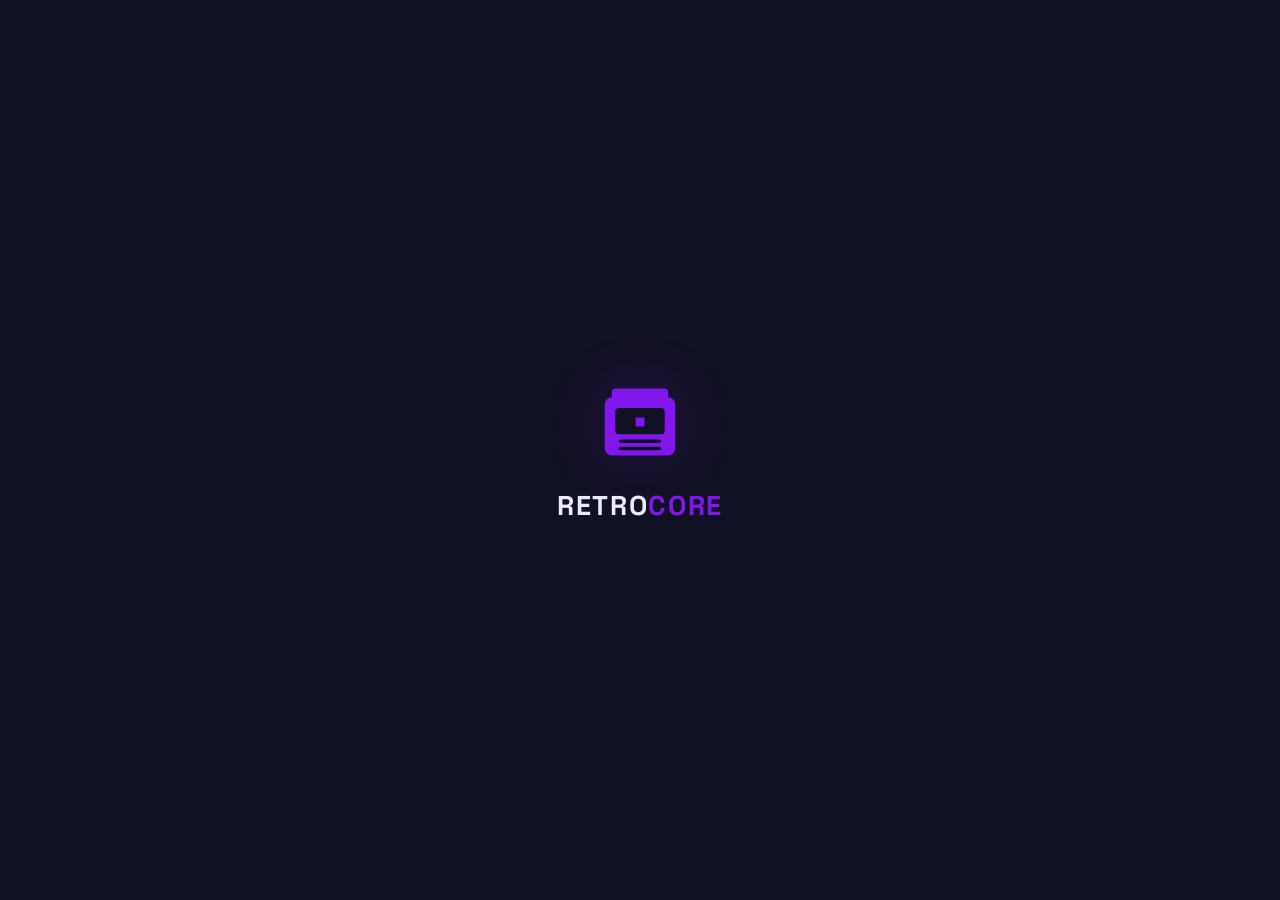
<file: index.html>
<!DOCTYPE html>
<html lang="fr">
<head>
  <meta charset="utf-8">
  <meta name="viewport" content="width=device-width, initial-scale=1, viewport-fit=cover, user-scalable=no">
  <title>RETROCORE</title>
  <meta name="theme-color" content="#111125">

  <!-- PWA / mode standalone iOS -->
  <link rel="manifest" href="./manifest.json">
  <meta name="apple-mobile-web-app-capable" content="yes">
  <meta name="mobile-web-app-capable" content="yes">
  <meta name="apple-mobile-web-app-status-bar-style" content="black-translucent">
  <meta name="apple-mobile-web-app-title" content="RETROCORE">
  <link rel="apple-touch-icon" href="./assets/icons/icon-180.png">

  <!-- Typographies -->
  <link rel="preconnect" href="https://fonts.googleapis.com">
  <link rel="preconnect" href="https://fonts.gstatic.com" crossorigin>
  <link href="https://fonts.googleapis.com/css2?family=Space+Grotesk:wght@500;700&family=Hanken+Grotesk:wght@400;600&family=JetBrains+Mono:wght@400;500&display=swap" rel="stylesheet">

  <link rel="stylesheet" href="./css/main.css">
</head>
<body>

  <!-- ================= Écran de lancement ================= -->
  <div id="splash">
    <svg viewBox="0 0 100 100" aria-hidden="true">
      <rect x="34" y="6" width="32" height="16" rx="4" fill="#8117ed"/>
      <rect x="18" y="12" width="64" height="76" rx="7" fill="#8117ed"/>
      <rect x="28" y="26" width="44" height="32" rx="4" fill="#111125"/>
      <rect x="45" y="37" width="10" height="10" fill="#8117ed"/>
      <rect x="30" y="66" width="40" height="4" rx="2" fill="#111125"/>
      <rect x="30" y="73" width="40" height="4" rx="2" fill="#111125"/>
      <rect x="30" y="80" width="40" height="4" rx="2" fill="#111125"/>
    </svg>
    <p>RETRO<span class="core">CORE</span></p>
  </div>

  <!-- ================= Écran de lancement ================= -->
  <div id="splash">
    <svg viewBox="0 0 100 100" aria-hidden="true">
      <rect x="18" y="12" width="64" height="14" rx="4" fill="#8117ed"/>
      <rect x="10" y="22" width="80" height="66" rx="8" fill="#8117ed"/>
      <rect x="22" y="34" width="56" height="30" rx="4" fill="#111125"/>
      <rect x="45" y="45" width="10" height="10" fill="#8117ed"/>
      <rect x="26" y="70" width="48" height="4" rx="2" fill="#111125"/>
      <rect x="26" y="78" width="48" height="4" rx="2" fill="#111125"/>
    </svg>
    <h1>RETRO<span class="core">CORE</span></h1>
  </div>

  <!-- ================= Écran bibliothèque ================= -->
  <section id="screen-library" class="screen active">
    <header id="library-header">
      <h1>RETRO<span class="core">CORE</span></h1>
    </header>

    <div id="rom-list"></div>

    <div id="empty-state">
      <h2>Aucun jeu</h2>
      <p>Importe une ROM .gba pour commencer.</p>
    </div>

    <div id="import-bar" class="glass">
      <label class="btn primary" for="rom-input">＋ Importer une ROM</label>
      <!-- Pas d'attribut `accept` : iOS grise les extensions sans UTI
           système (.gba). Le filtrage se fait dans onImport (app.js). -->
      <input id="rom-input" type="file" multiple hidden>
    </div>
  </section>

  <!-- ================= Écran de jeu ================= -->
  <section id="screen-player" class="screen">
    <div id="player-topbar">
      <button id="btn-quit" class="btn icon glass" aria-label="Quitter">←</button>
      <div class="spacer"></div>
      <button id="btn-menu" class="btn glass accent">☰ Menu</button>
      <button id="btn-fastforward" class="btn icon glass" aria-label="Avance rapide" aria-pressed="false">»</button>
      <button id="btn-states" class="btn glass">États</button>
      <button id="btn-cheats" class="btn glass">Triche</button>
    </div>
    <div id="emu-host"></div>
  </section>

  <!-- ================= Sheet : save states ================= -->
  <div id="sheet-states" class="sheet glass">
    <div class="sheet-header">
      <h2>Sauvegardes rapides</h2>
      <button class="close" aria-label="Fermer">✕</button>
    </div>
    <div id="slots-mode">
      <button id="mode-save" class="btn selected">Sauvegarder</button>
      <button id="mode-load" class="btn">Charger</button>
    </div>
    <div id="slots-grid"></div>
  </div>

  <!-- ================= Sheet : codes de triche ================= -->
  <div id="sheet-cheats" class="sheet glass">
    <div class="sheet-header">
      <h2>Codes GameShark</h2>
      <button class="close" aria-label="Fermer">✕</button>
    </div>
    <div id="cheat-form">
      <input id="cheat-desc" type="text" placeholder="Description (ex. Vies infinies)" autocomplete="off">
      <input id="cheat-code" type="text" placeholder="XXXXXXXX YYYYYYYY" autocomplete="off" spellcheck="false">
      <button id="btn-add-cheat" class="btn primary">Ajouter le code</button>
    </div>
    <div id="cheat-list"></div>
  </div>

  <div id="scrim"></div>
  <div id="toast" class="glass"></div>

  <script type="module" src="./js/app.js"></script>
</body>
</html>
</file>
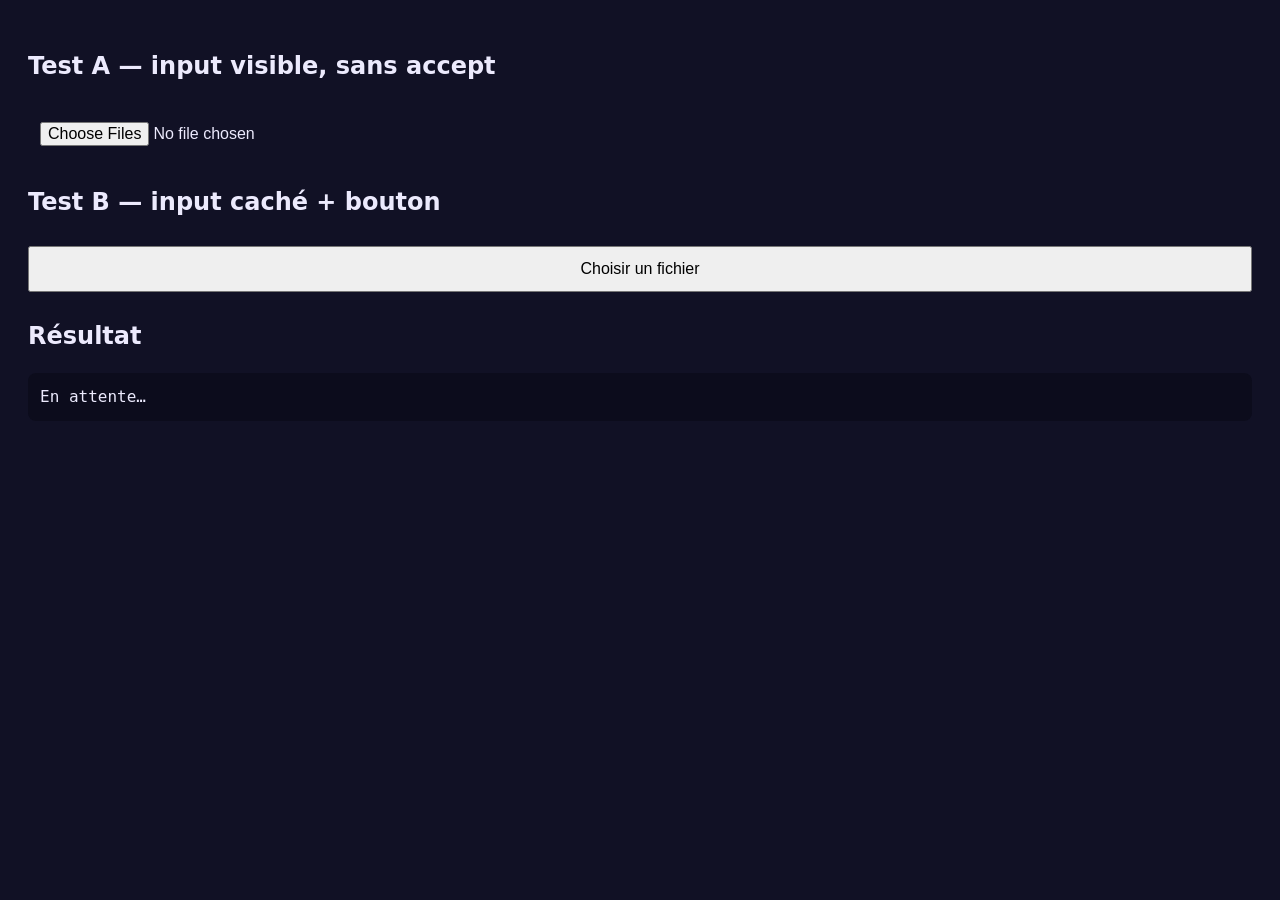
<file: test-import.html>
<!DOCTYPE html>
<html lang="fr">
<head>
<meta charset="utf-8">
<meta name="viewport" content="width=device-width, initial-scale=1">
<title>Test import — RETROCORE</title>
<style>
  body { background:#111125; color:#eceafd; font:16px/1.5 system-ui; padding:20px; }
  input, button { font-size:16px; padding:12px; margin:6px 0; width:100%; }
  pre { background:#0c0c1c; padding:12px; border-radius:8px; white-space:pre-wrap; word-break:break-all; }
</style>
</head>
<body>
<h2>Test A — input visible, sans accept</h2>
<input id="a" type="file" multiple>

<h2>Test B — input caché + bouton</h2>
<input id="b" type="file" multiple style="display:none">
<button onclick="document.getElementById('b').click()">Choisir un fichier</button>

<h2>Résultat</h2>
<pre id="log">En attente…</pre>

<script>
  var log = document.getElementById('log');
  function show(which, ev) {
    var files = [].slice.call(ev.target.files);
    log.textContent = 'Test ' + which + ' — ' + files.length + ' fichier(s)\n\n' +
      files.map(function (f) {
        return 'nom  : ' + f.name + '\ntype : "' + f.type + '"\ntaille : ' + f.size;
      }).join('\n\n');
  }
  document.getElementById('a').addEventListener('change', function (e) { show('A', e); });
  document.getElementById('b').addEventListener('change', function (e) { show('B', e); });
</script>
</body>
</html>
</file>
<file: css/main.css>
/* ============================================================
   RETROCORE — Design system
   Neumorphisme tactile + glassmorphism sur fond navy
   ============================================================ */

:root {
  --accent: #8117ed;
  --accent-soft: rgba(129, 23, 237, 0.35);
  --accent-glow: rgba(129, 23, 237, 0.18);
  --bg: #111125;
  --bg-raised: #171732;
  --bg-sunken: #0c0c1c;
  --glass: rgba(23, 23, 50, 0.66);
  --glass-border: rgba(255, 255, 255, 0.08);
  --text: #eceafd;
  --text-dim: #8d8ab0;
  --danger: #ed3a5f;
  --ok: #2fd48a;

  /* Ombres neumorphiques (lumière haut-gauche) */
  --neu-out: -6px -6px 14px rgba(46, 46, 92, 0.45),
             6px 6px 14px rgba(0, 0, 0, 0.55);
  --neu-in: inset -4px -4px 10px rgba(46, 46, 92, 0.4),
            inset 4px 4px 10px rgba(0, 0, 0, 0.55);

  --radius: 20px;
  --radius-sm: 12px;

  --font-display: 'Space Grotesk', sans-serif;
  --font-body: 'Hanken Grotesk', sans-serif;
  --font-mono: 'JetBrains Mono', monospace;

  --safe-top: env(safe-area-inset-top, 0px);
  --safe-bottom: env(safe-area-inset-bottom, 0px);
}

* { margin: 0; padding: 0; box-sizing: border-box; -webkit-tap-highlight-color: transparent; }

html, body {
  height: 100%;
  background: var(--bg);
  color: var(--text);
  font-family: var(--font-body);
  overscroll-behavior: none;
  -webkit-user-select: none;
  user-select: none;
}

/* ---------- Écran de lancement ---------- */
#splash {
  position: fixed;
  inset: 0;
  z-index: 100;
  background: var(--bg);
  display: flex;
  flex-direction: column;
  align-items: center;
  justify-content: center;
  gap: 22px;
  opacity: 1;
  transition: opacity 0.32s ease;
}
#splash.done { opacity: 0; }
#splash svg {
  width: 84px;
  height: 84px;
  filter: drop-shadow(0 0 26px var(--accent-glow));
  animation: splash-in 0.45s ease-out both;
}
#splash h1 {
  animation: splash-in 0.45s 0.1s ease-out both;
}
@keyframes splash-in {
  from { opacity: 0; transform: translateY(8px) scale(0.94); }
  to   { opacity: 1; transform: none; }
}
@media (prefers-reduced-motion: reduce) {
  #splash svg, #splash h1 { animation: none; }
}

/* ---------- Écran de lancement ---------- */
#splash {
  position: fixed;
  inset: 0;
  z-index: 100;
  background: var(--bg);
  display: flex;
  flex-direction: column;
  align-items: center;
  justify-content: center;
  gap: 22px;
  transition: opacity 0.35s ease;
}
#splash.done { opacity: 0; pointer-events: none; }
#splash svg {
  width: 88px; height: 88px;
  filter: drop-shadow(0 0 26px var(--accent-glow));
  animation: splash-in 0.45s cubic-bezier(0.2, 0.9, 0.3, 1) both;
}
#splash p {
  font-family: var(--font-display);
  font-size: 1.35rem;
  letter-spacing: 0.22em;
  text-indent: 0.22em; /* compense l'interlettrage sur le dernier glyphe */
  animation: splash-in 0.45s cubic-bezier(0.2, 0.9, 0.3, 1) 0.1s both;
}
#splash .core { color: var(--accent); }

@keyframes splash-in {
  from { opacity: 0; transform: translateY(10px) scale(0.94); }
  to   { opacity: 1; transform: none; }
}

/* ---------- Écrans ---------- */
.screen {
  position: fixed;
  inset: 0;
  display: none;
  flex-direction: column;
  padding: calc(var(--safe-top) + 16px) 16px calc(var(--safe-bottom) + 16px);
}
.screen.active { display: flex; }

/* ---------- Typo ---------- */
h1 {
  font-family: var(--font-display);
  font-size: 1.7rem;
  letter-spacing: 0.06em;
}
h1 .core { color: var(--accent); }
h2 {
  font-family: var(--font-display);
  font-size: 1.05rem;
  letter-spacing: 0.04em;
}
.mono { font-family: var(--font-mono); }
.dim { color: var(--text-dim); }

/* ---------- Boutons neumorphiques ---------- */
.btn {
  font-family: var(--font-display);
  font-size: 1rem;
  color: var(--text);
  background: var(--bg-raised);
  border: none;
  border-radius: var(--radius-sm);
  box-shadow: var(--neu-out);
  padding: 14px 18px;
  min-height: 52px; /* zone tactile confortable */
  cursor: pointer;
  transition: box-shadow 0.12s, transform 0.12s;
}
.btn:active { box-shadow: var(--neu-in); transform: scale(0.98); }
.btn.primary {
  background: linear-gradient(135deg, #6a10c4, var(--accent));
  box-shadow: var(--neu-out), 0 0 22px var(--accent-glow);
}
.btn.danger { color: var(--danger); }
.btn.icon { min-width: 52px; padding: 0; font-size: 1.25rem; }
.btn:disabled { opacity: 0.4; pointer-events: none; }

/* ---------- Panneaux verre ---------- */
.glass {
  background: var(--glass);
  -webkit-backdrop-filter: blur(18px);
  backdrop-filter: blur(18px);
  border: 1px solid var(--glass-border);
  border-radius: var(--radius);
}

/* ---------- Bibliothèque ---------- */
#library-header {
  display: flex;
  align-items: center;
  justify-content: space-between;
  margin-bottom: 20px;
}
#rom-list {
  flex: 1;
  overflow-y: auto;
  display: flex;
  flex-direction: column;
  gap: 14px;
  padding-bottom: 90px;
}
.rom-card {
  display: flex;
  align-items: center;
  gap: 14px;
  padding: 16px;
  border-radius: var(--radius);
  background: var(--bg-raised);
  box-shadow: var(--neu-out);
  cursor: pointer;
}
.rom-card:active { box-shadow: var(--neu-in); }
.rom-card .cart {
  width: 46px; height: 46px;
  border-radius: 10px;
  background: var(--bg-sunken);
  box-shadow: var(--neu-in);
  display: grid; place-items: center;
  color: var(--accent);
  font-size: 1.3rem;
  flex-shrink: 0;
}
.rom-card .meta { flex: 1; min-width: 0; }
.rom-card .name {
  font-family: var(--font-display);
  white-space: nowrap; overflow: hidden; text-overflow: ellipsis;
}
.rom-card .size { font-size: 0.78rem; }
.rom-card .del {
  background: none; border: none;
  color: var(--text-dim); font-size: 1.15rem;
  padding: 10px; cursor: pointer;
}

#empty-state {
  flex: 1;
  display: none;
  flex-direction: column;
  align-items: center;
  justify-content: center;
  gap: 12px;
  text-align: center;
  color: var(--text-dim);
}
#empty-state.visible { display: flex; }

#import-bar {
  position: fixed;
  left: 16px; right: 16px;
  bottom: calc(var(--safe-bottom) + 16px);
  padding: 12px;
  display: flex;
}
#import-bar .btn { flex: 1; }

/* ---------- Écran de jeu ---------- */
#screen-player { padding: 0; background: #000; }
#emu-host {
  flex: 1;
  position: relative;
  /* Décalage du haut de l'iframe : 0 par défaut (paysage) */
  --player-top: 0px;
}
/* En portrait, l'encoche / Dynamic Island et la barre d'outils
   recouvrent le haut du jeu → bandeau noir de dégagement. */
@media (orientation: portrait) {
  #emu-host { --player-top: calc(var(--safe-top) + 56px); }
}
#emu-host iframe {
  position: absolute;
  top: var(--player-top);
  left: 0;
  /* Dimensions EXPLICITES obligatoires : une iframe est un élément
     remplacé, poser left/right/top/bottom ne l'étire pas — elle
     resterait à sa taille intrinsèque de 300×150 px. */
  width: 100%;
  height: calc(100% - var(--player-top));
  border: none;
  background: #000;
}
#player-topbar {
  position: absolute;
  top: calc(var(--safe-top) + 8px);
  left: 8px; right: 8px;
  display: flex;
  gap: 8px;
  z-index: 10;
  pointer-events: none;
}
#player-topbar .btn {
  pointer-events: auto;
  min-height: 42px; min-width: 42px;
  padding: 8px 12px;
  font-size: 0.85rem;
  opacity: 0.85;
}
#player-topbar .spacer { flex: 1; }

/* Bouton Menu : le plus visible de la barre (accent + halo) */
#player-topbar .btn.accent {
  color: #fff;
  background: linear-gradient(135deg, #6a10c4, var(--accent));
  border: 1px solid rgba(255, 255, 255, 0.18);
  box-shadow: 0 0 18px var(--accent-glow);
  opacity: 1;
  font-weight: 700;
}

/* Avance rapide active : creusé + halo violet */
#btn-fastforward[aria-pressed="true"] {
  color: var(--accent);
  box-shadow: var(--neu-in), 0 0 16px var(--accent-glow);
  opacity: 1;
}

/* ---------- Bottom sheets (états / triche) ---------- */
.sheet {
  position: fixed;
  left: 0; right: 0; bottom: 0;
  max-height: 78%;
  transform: translateY(105%);
  transition: transform 0.25s ease;
  z-index: 20;
  border-radius: var(--radius) var(--radius) 0 0;
  padding: 18px 18px calc(var(--safe-bottom) + 18px);
  display: flex;
  flex-direction: column;
  gap: 14px;
  overflow-y: auto;
}
.sheet.open { transform: translateY(0); }
.sheet-header {
  display: flex; align-items: center; justify-content: space-between;
}
.sheet-header .close {
  background: none; border: none; color: var(--text-dim);
  font-size: 1.4rem; padding: 8px; cursor: pointer;
}

/* Grille des 9 emplacements */
#slots-grid {
  display: grid;
  grid-template-columns: repeat(3, 1fr);
  gap: 12px;
}
.slot {
  aspect-ratio: 3 / 2.6;
  border-radius: var(--radius-sm);
  background: var(--bg-sunken);
  box-shadow: var(--neu-in);
  display: flex;
  flex-direction: column;
  align-items: center;
  justify-content: center;
  gap: 4px;
  cursor: pointer;
  overflow: hidden;
  position: relative;
  border: 1px solid transparent;
}
.slot.filled { border-color: var(--accent-soft); }
.slot img {
  position: absolute; inset: 0;
  width: 100%; height: 100%;
  object-fit: cover;
  opacity: 0.85;
}
.slot .num {
  font-family: var(--font-mono);
  font-size: 0.72rem;
  color: var(--text-dim);
  position: relative; z-index: 1;
  background: rgba(12, 12, 28, 0.7);
  padding: 2px 7px;
  border-radius: 6px;
}
.slot .date {
  font-size: 0.62rem;
  color: var(--text);
  position: relative; z-index: 1;
  background: rgba(12, 12, 28, 0.7);
  padding: 1px 6px;
  border-radius: 6px;
}
#slots-mode {
  display: flex; gap: 10px;
}
#slots-mode .btn {
  flex: 1; min-height: 44px; font-size: 0.88rem;
}
#slots-mode .btn.selected {
  box-shadow: var(--neu-in), 0 0 16px var(--accent-glow);
  color: var(--accent);
}

/* ---------- Codes de triche ---------- */
#cheat-form { display: flex; flex-direction: column; gap: 10px; }
#cheat-form input {
  background: var(--bg-sunken);
  box-shadow: var(--neu-in);
  border: none;
  border-radius: var(--radius-sm);
  color: var(--text);
  padding: 13px 14px;
  font-size: 0.95rem;
  -webkit-user-select: text; user-select: text;
}
#cheat-form input#cheat-code { font-family: var(--font-mono); text-transform: uppercase; }
#cheat-form input:focus { outline: 1px solid var(--accent-soft); }
#cheat-list { display: flex; flex-direction: column; gap: 10px; }
.cheat-row {
  display: flex; align-items: center; gap: 12px;
  padding: 12px 14px;
  border-radius: var(--radius-sm);
  background: var(--bg-raised);
  box-shadow: var(--neu-out);
}
.cheat-row .info { flex: 1; min-width: 0; }
.cheat-row .desc {
  font-size: 0.88rem;
  white-space: nowrap; overflow: hidden; text-overflow: ellipsis;
}
.cheat-row .code { font-family: var(--font-mono); font-size: 0.72rem; color: var(--text-dim); }
.cheat-row .del {
  background: none; border: none; color: var(--text-dim);
  font-size: 1.1rem; padding: 8px; cursor: pointer;
}

/* Interrupteur néomorphique */
.toggle {
  width: 48px; height: 28px;
  border-radius: 14px;
  background: var(--bg-sunken);
  box-shadow: var(--neu-in);
  border: none;
  position: relative;
  cursor: pointer;
  flex-shrink: 0;
}
.toggle::after {
  content: '';
  position: absolute;
  top: 3px; left: 3px;
  width: 22px; height: 22px;
  border-radius: 50%;
  background: var(--text-dim);
  transition: transform 0.15s, background 0.15s;
}
.toggle.on::after {
  transform: translateX(20px);
  background: var(--accent);
  box-shadow: 0 0 10px var(--accent-glow);
}

/* ---------- Toast ---------- */
#toast {
  position: fixed;
  bottom: calc(var(--safe-bottom) + 90px);
  left: 50%;
  transform: translate(-50%, 20px);
  opacity: 0;
  transition: opacity 0.2s, transform 0.2s;
  padding: 10px 18px;
  font-size: 0.88rem;
  z-index: 50;
  pointer-events: none;
  white-space: nowrap;
}
#toast.show { opacity: 1; transform: translate(-50%, 0); }

/* Voile derrière les sheets */
#scrim {
  position: fixed; inset: 0;
  background: rgba(0, 0, 0, 0.45);
  opacity: 0; pointer-events: none;
  transition: opacity 0.25s;
  z-index: 15;
}
#scrim.visible { opacity: 1; pointer-events: auto; }

@media (prefers-reduced-motion: reduce) {
  * { transition: none !important; }
}
</file>
